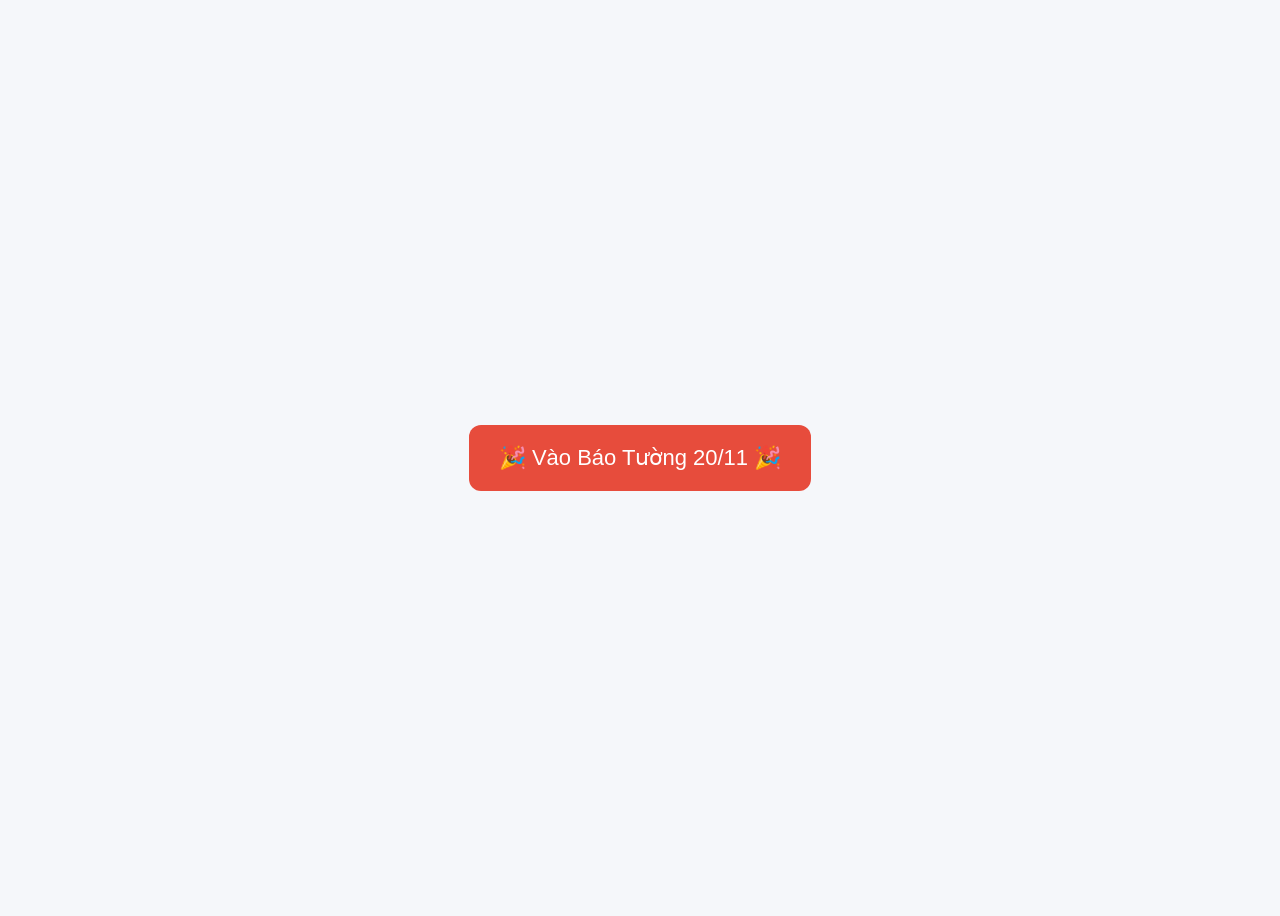
<file: index.html>
<!DOCTYPE html>
<html lang="vi">
<head>
    <meta charset="UTF-8">
    <title>Báo Tường 20/11</title>
    <style>
        body{
            font-family: Arial, sans-serif;
            display:flex;
            justify-content:center;
            align-items:center;
            height:100vh;
            background:#f5f7fa;
        }
        a{
            padding:20px 30px;
            background:#e74c3c;
            color:white;
            text-decoration:none;
            font-size:22px;
            border-radius:12px;
        }
    </style>
</head>
<body>

<a href="bai.html">🎉 Vào Báo Tường 20/11 🎉</a>

</body>
</html>
</file>
